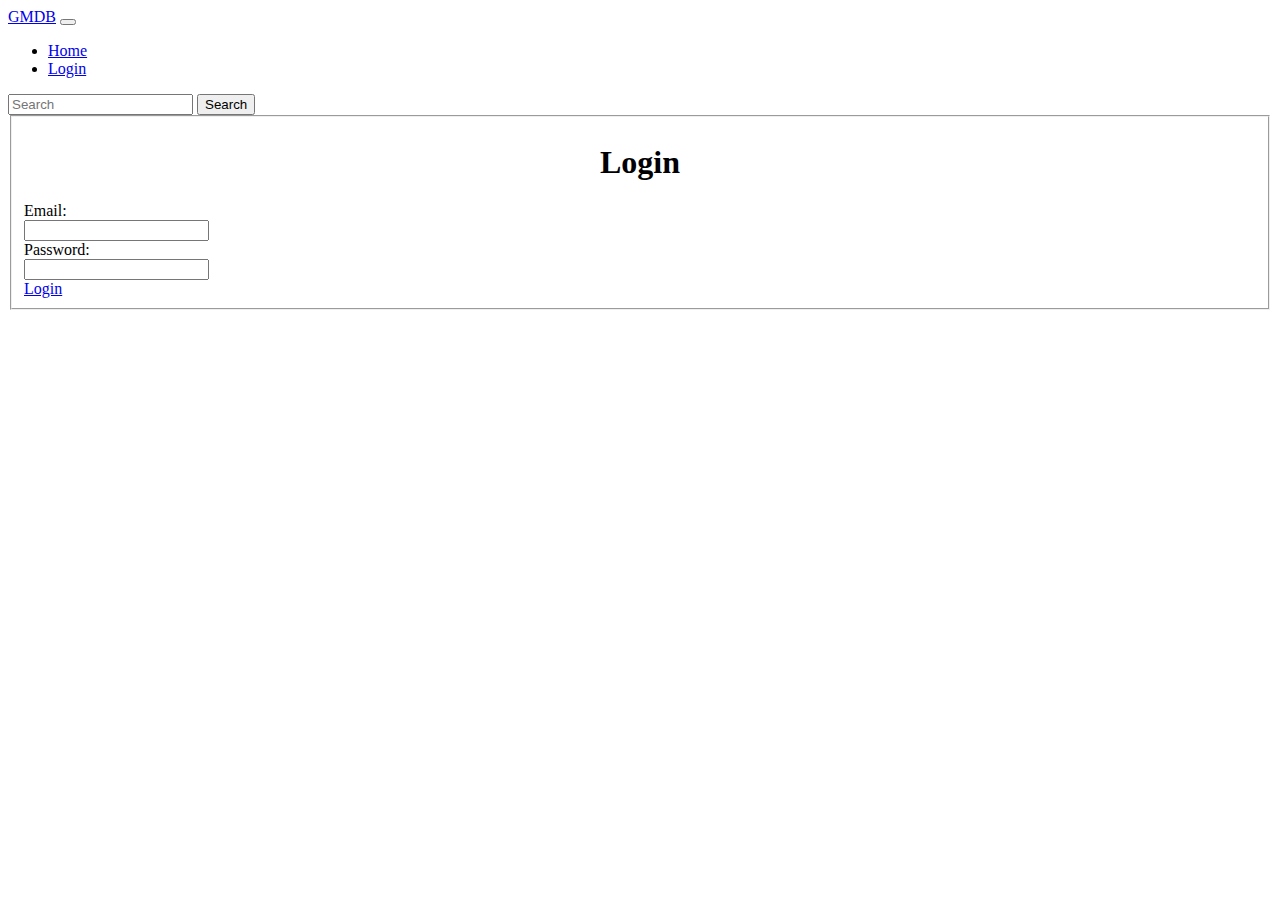
<file: index.html>
<!doctype html>
<html lang="en">

<head>
    <!-- Required meta tags -->
    <meta charset="utf-8">
    <meta name="viewport" content="width=device-width, initial-scale=1">

    <!-- Bootstrap CSS -->
    <link href="https://cdn.jsdelivr.net/npm/bootstrap@5.1.1/dist/css/bootstrap.min.css" rel="stylesheet"
        integrity="sha384-F3w7mX95PdgyTmZZMECAngseQB83DfGTowi0iMjiWaeVhAn4FJkqJByhZMI3AhiU" crossorigin="anonymous">

    <link href="style.css" rel="stylesheet">
    <title>GMDb: Ratings, Reviews, and Where to Watch the Best Movies & TV Shows</title>
</head>

<body>
    <nav class="navbar navbar-expand-lg navbar-dark bg-dark">
        <div class="container-fluid">
            <a class="navbar-brand" href="browse.html">GMDB</a>
            <button class="navbar-toggler" type="button" data-bs-toggle="collapse"
                data-bs-target="#navbarSupportedContent" aria-controls="navbarSupportedContent" aria-expanded="false"
                aria-label="Toggle navigation">
                <span class="navbar-toggler-icon"></span>
            </button>
            <div class="collapse navbar-collapse" id="navbarSupportedContent">
                <ul class="navbar-nav me-auto mb-2 mb-lg-0">
                    <li class="nav-item">
                        <a class="nav-link active" aria-current="page" href="browse.html">Home</a>
                    </li>
                    <li class="nav-item">
                        <a class="nav-link" href="index.html">Login</a>
                    </li>
                </ul>
                <form class="d-flex">
                    <input class="form-control me-2" type="search" placeholder="Search" aria-label="Search">
                    <button class="btn btn-outline-warning" type="submit">Search</button>
                </form>
            </div>
        </div>
    </nav>

    <main class="login d-flex justify-content-center">
        <fieldset class="col-md-6 m-5">
            <div class="row m-4">
                <h1>Login</h1>
            </div>
            <div class="row m-4">
                <label class="form-label" for="email">Email:</label><br>
                <input class="form-control" type="email" id="email">
            </div>
            <div class="row m-4">
                <label class="form-label" for="password">Password:</label><br>
                <input class="form-control" type="password" id="password">
            </div>
            <div class="row m-4">
                <div class="p-0">
                    <a href="browse.html" class="btn btn-primary" value="Login">Login</a>
                </div>
            </div>
        </fieldset>
    </main>

    <!-- Bootstrap Bundle with Popper -->
    <script src="https://cdn.jsdelivr.net/npm/bootstrap@5.1.1/dist/js/bootstrap.bundle.min.js"
        integrity="sha384-/bQdsTh/da6pkI1MST/rWKFNjaCP5gBSY4sEBT38Q/9RBh9AH40zEOg7Hlq2THRZ"
        crossorigin="anonymous"></script>

</body>

</html>
</file>
<file: style.css>
.login h1 {
    text-align: center;
}

.back-to-results {
    background-color:#444444;
}

.back-to-results .alert-link {
    color: #ffc107;
    text-decoration: none;
}
</file>
